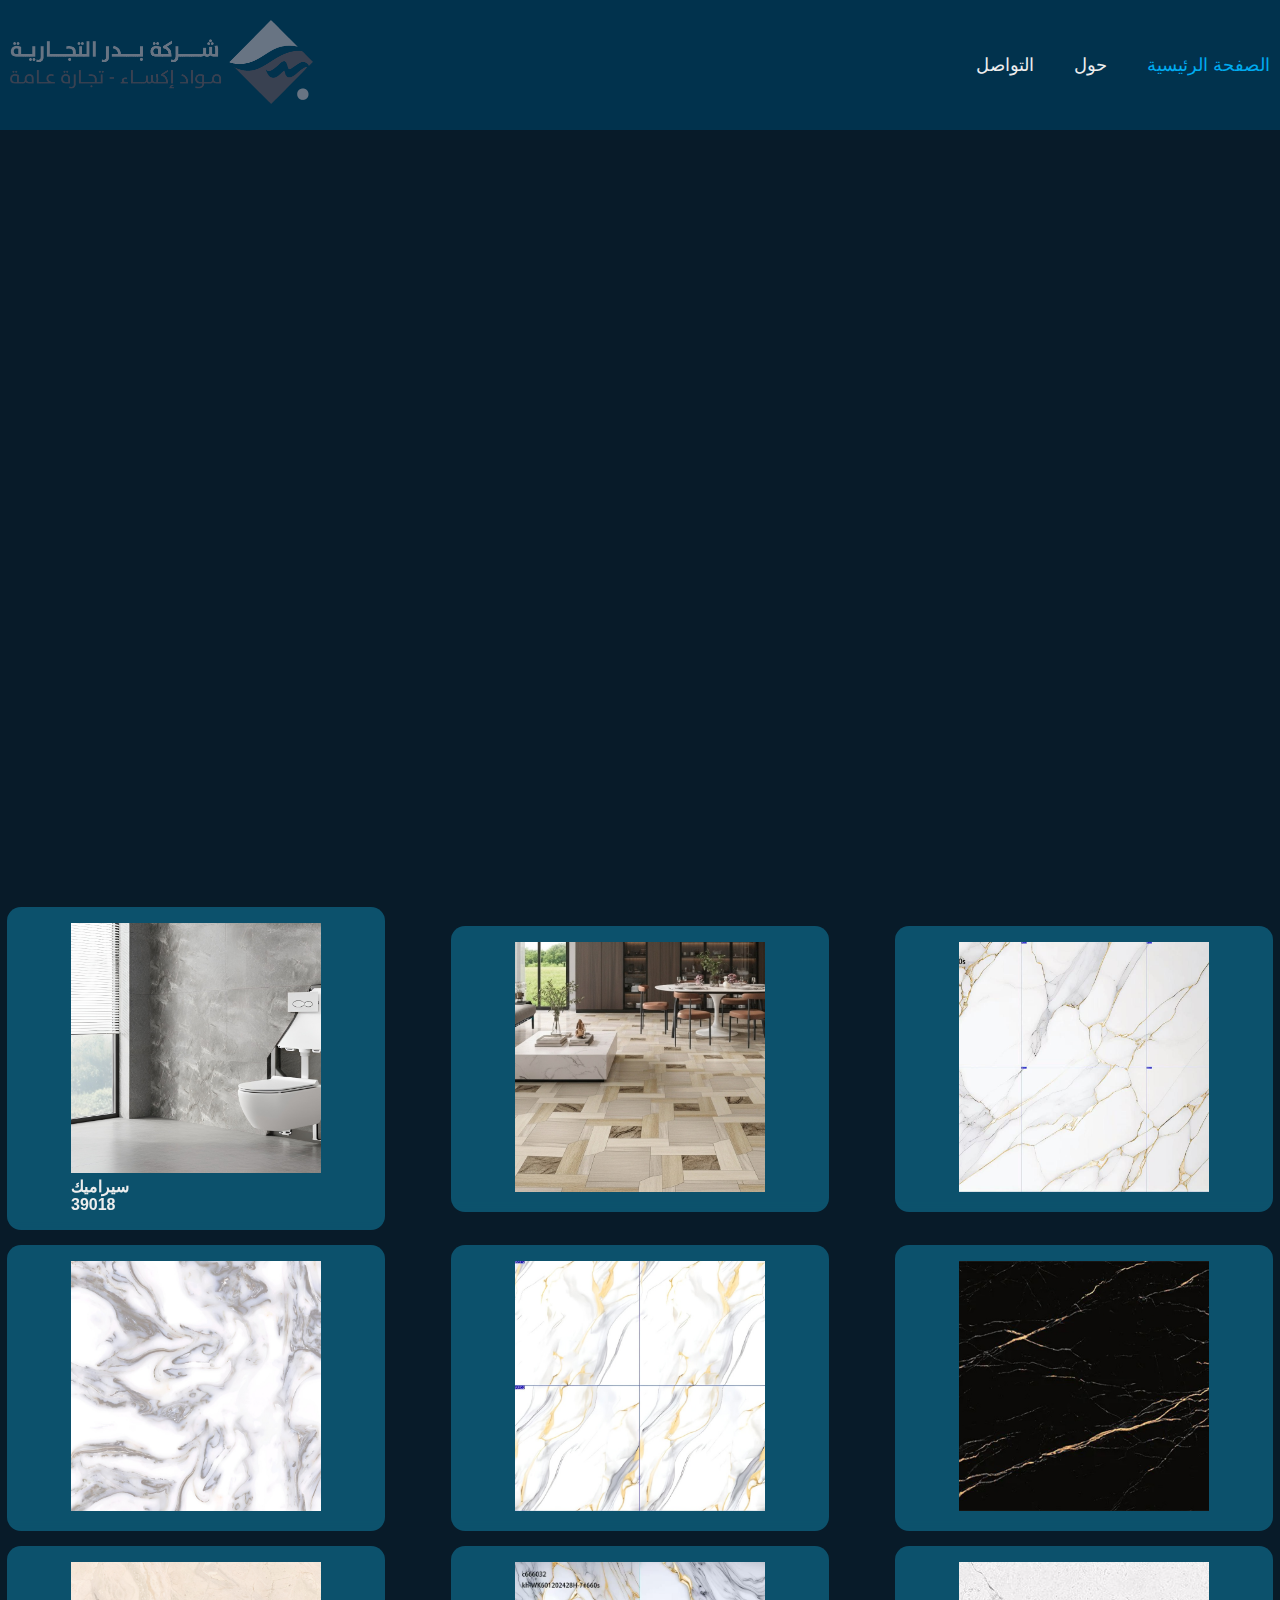
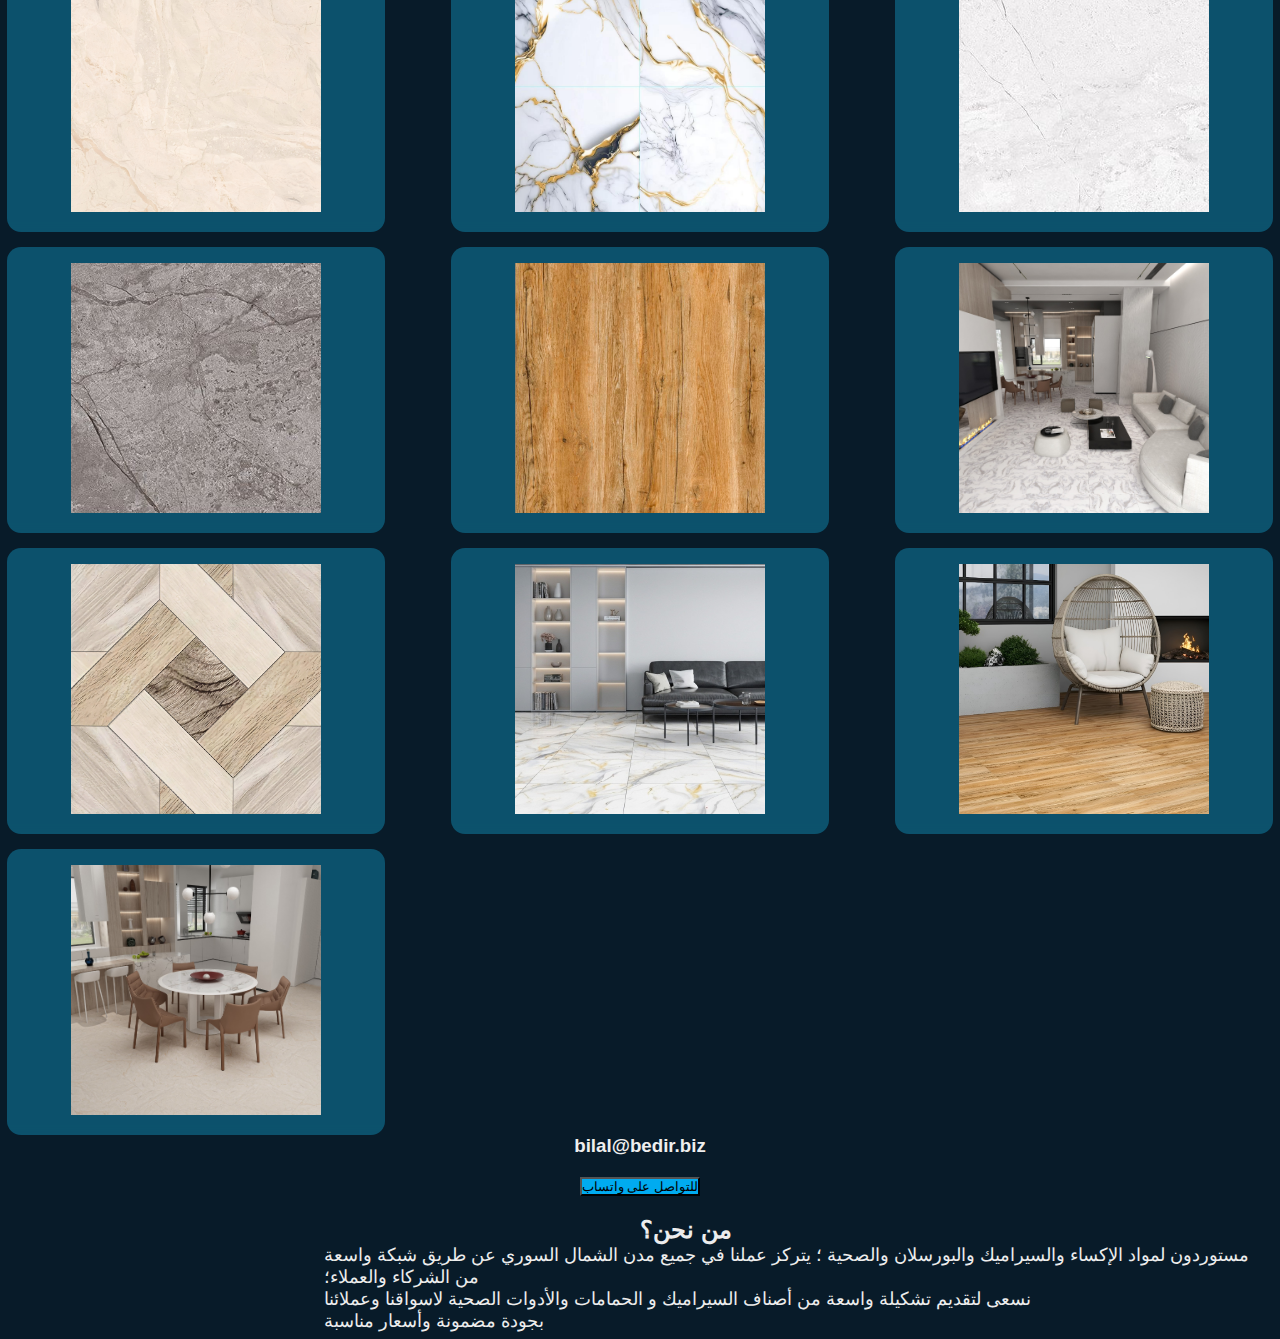
<file: index.html>
<!DOCTYPE html>
<html lang="en">
<head>
    <meta charset="UTF-8">
    <meta name="viewport" content="شركة بدر التجارية في سوريا لتعهدات البناء ">
    <title>شركة بدر التجارية</title>
    <link rel="icon" href="لوغو بدر04.png">
    <link rel="stylesheet" href="style.css">
</head>

<body>
   <header class="header">
    <a href="#" class="logo"><img src="لوغو بدر01.png" alt="لوغو"></a>
    <nav class="navbar">
    <a href="#" class="active">الصفحة الرئيسية </a>
    <a href="#text"   >حول </a>
    <a href="https://chatwith.io/s/905360220091" id="button">التواصل </a>
 </nav>
   </header> 
   <section class="home"></section>
   <div class="hom-content"></div>
   <div class="btn-box">
   </div>
       <ul>
                <li>
                    <a href="#" target="_blank"
                    ><img src="IMG-20250929-WA0136.jpg" alt="ianding page"
                    /></a>
                    <h4>سيراميك </h4>
                    <h4>39018 </h4>
                </li>
                <li>
                    <a href="#" class="aa" target="_blank"><img src="IMG-20250929-WA0137.jpg" alt="wep app"/></a>
                </li>
                <li>
                    <a href="#" target="_blank"><img src="IMG-20250929-WA0138.jpg" alt="app"/></a>
                </li>
                <li>
                    <a href="#" target="_blank"><img src="IMG-20250929-WA0139.jpg" alt="app"/></a>
                </li><li>
                    <a href="#" target="_blank"><img src="IMG-20250929-WA0141.jpg" alt="app"/></a>
                </li><li>
                    <a href="#" target="_blank"><img src="IMG-20250929-WA0142.jpg" alt="app"/></a>
                </li><li>
                    <a href="#" target="_blank"><img src="IMG-20250929-WA0143.jpg" alt="app"/></a>
                </li>
                <li>
                    <a href="#" target="_blank"><img src="IMG-20250929-WA0144.jpg" alt="app"/></a>
                </li><li>
                    <a href="#" target="_blank"><img src="IMG-20250929-WA0145.jpg" alt="app"/></a>
                </li><li>
                    <a href="#" target="_blank"><img src="IMG-20250929-WA0147.jpg" alt="app"/></a>
                </li><li>
                    <a href="#" target="_blank"><img src="IMG-20250929-WA0149.jpg" alt="app"/></a>
                </li>
                <li>
                    <a href="#" target="_blank"><img src="IMG-20250929-WA0150.jpg" alt="app"/></a>
                </li><li>
                    <a href="#" target="_blank"><img src="IMG-20250929-WA0151.jpg" alt="app"/></a>
                </li><li>
                    <a href="#" target="_blank"><img src="IMG-20250929-WA0152.jpg" alt="app"/></a>
                </li><li>
                    <a href="#" target="_blank"><img src="IMG-20250929-WA0153.jpg" alt="app"/></a>
                </li><li>
                    <a href="#" target="_blank"><img src="IMG-20250929-WA0154.jpg" alt="app"/></a>
                </li>
                
                    
                    
            </ul>
           </div>
        <div class="contact">
            <a href="mailto:bilal@bedir.biz"
            ><h3>bilal@bedir.biz</h3></a>

        </div>
        <div class="contact">
            <a href="https://chatwith.io/s/905360220091" class="whatsap" target="_blank"  id="button"><button class="hero" >للتواصل على واتساب</button></a>
            
           
            
        </div>
        
            
            <h2 id="text" >من نحن؟</h2>
      <p class="prograph">
 مستوردون لمواد الإكساء والسيراميك والبورسلان والصحية ؛
 يتركز عملنا في جميع مدن الشمال السوري عن طريق شبكة واسعة من الشركاء والعملاء؛<br>
  نسعى لتقديم تشكيلة واسعة من أصناف السيراميك و الحمامات والأدوات الصحية لاسواقنا وعملائنا<br>
   بجودة مضمونة وأسعار مناسبة
      </p>      

          
</body>
</html>
</file>
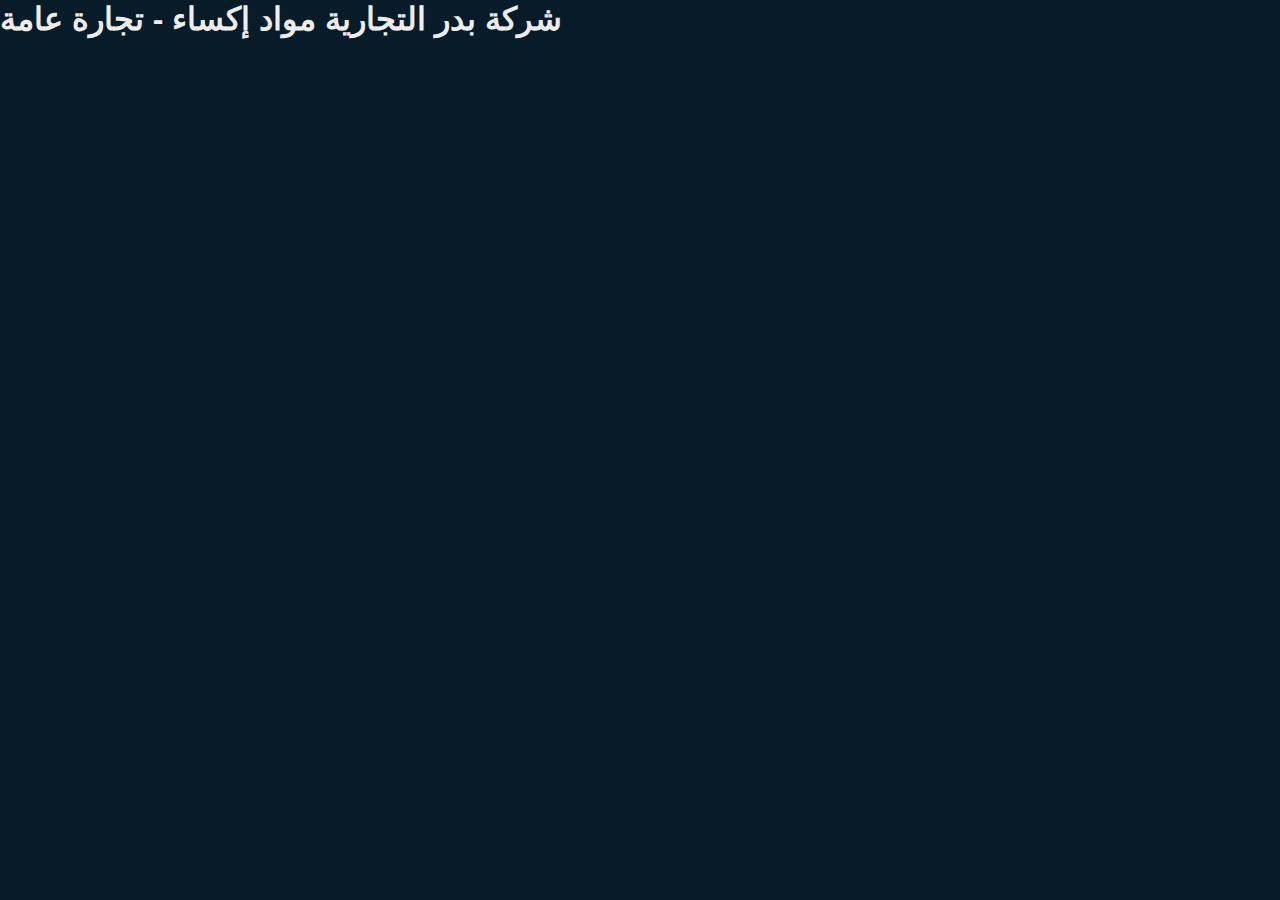
<file: index3.html>
<!DOCTYPE html>
<html lang="en">
<head>
    <meta charset="UTF-8">
    <meta name="viewport" content="">
    <title>معلومات عن شركة بدر</title>
    <link rel="stylesheet" href="stylee.css">
</head>
<body>
    <h1>شركة بدر التجارية مواد إكساء - تجارة عامة</h1>
    <p></p>
</body>
</html>
</file>
<file: style.css>
* {
    margin: 0;
    padding: 0;
    box-sizing: border-box;
    font-family: 'poppins', sans-serif;
}
body {
    
    margin: 7px;
  background: #081b29;  
  color: #ededed;
}
.header {
    position: fixed;
    top: 0;
    left: 0;
    width: 100%;
    padding: 20px 10px ;
    background: #01324d;
    display: flex;
    justify-content: space-between;
    align-items: center;
    z-index: 100;
}
img {
    width: 50%;
}
.logo {
    font-size: 25px ;
    color: #ededed;
    text-decoration: none;
    font-weight: 600;

}
.navbar a {
    font-size:18px  ;
    color: #ededed;
    text-decoration: none;
    font-weight: 500;
    margin-left: 35px;
    transition: 3s;
}
.navbar a:hover
{
    color: #00abf0;
}
.navbar  a.active {
    color: #00abf0;
}
.home {
    height: 100vh;
    display: flex;
    align-items: center;
    padding:0 10%;
}

.peag {
    background: #081b29;
}
 ul {
    
    display: flex;
    flex-wrap: wrap;
    gap: 15px;
    align-items: center;
    list-style-type: none;
    justify-content: space-between;
}
li {
    
    border-radius:14px ;
    background-color: rgba(14, 100, 131, 0.75);
    backdrop-filter:blur(4px);
    padding: 1rem 4rem;
}
 li img {
   
    width: 250px;
    height: 250px;
    object-fit: cover;
    
}
 .contact{ display: flex;
    align-items: center;
    justify-content: center;
    margin-right: 5rem;
    gap: 20px;}
   


.contact h3, .contact a {
    color: #eeeeee;
    text-decoration: none;
}
.footer {
    color: #eeeeee;
    padding: 2rem;
  text-align:center;
}
button {
display: flex;
margin: 20px;
}
@media(max-width:1023px) {

}

    .header {
        margin-left: 0rem;
        margin-right: 1rem;

    }
    .hero {
        flex-direction: column;
        align-items: center;
        gap: 2rem;

    }
    .heroimg {
        width: 400px;
    }
    .name, .title {
        font-size: 2rem;
    }
    .arrow {
        display: none;
    }
    .aboutme {
        flex-direction: column-reverse;
        align-items: center;
        gap: 2rem;

    }
    .textcontainer  {
        align-items: center;
        margin: 0rem 5rem;
        gap: 1rem;
    }
    .Aboutname, .Abouttitle{
        font-size: 2rem;
    }   
    .light {
        width: 60px;
    }
    .aboutmeimg {
        width: 400px;
    }
    .works {
        padding: 0;
    }
    .workscontainer {
        padding: 5rem 0rem;
        gap: 3rem;
    }
    .projectTitle {
        margin-left: 1rem;
    }
    .works ul {
        flex-direction: column;
        gap: 1rem;
    }
    .contactcontainer {
        margin: 10rem 5rem;
        gap: 2rem;
    }
    .contact {
        flex-direction: column;
        gap: 1rem;
        margin-right: 0;
    }
.prograph {
    font-size: large;
    margin-left:25% ;
    
}
h2 {
    margin-left: 50%;
}
.hero {
    background-color: #00abf0;
    box-shadow: none;
    box-shadow: none;
}
</file>
<file: stylee.css>
* {
    margin: 0;
    padding: 0;
    box-sizing: border-box;
    font-family: 'poppins', sans-serif;
}
 body {
  background: #081b29;  
  color: #ededed;
}
</file>
